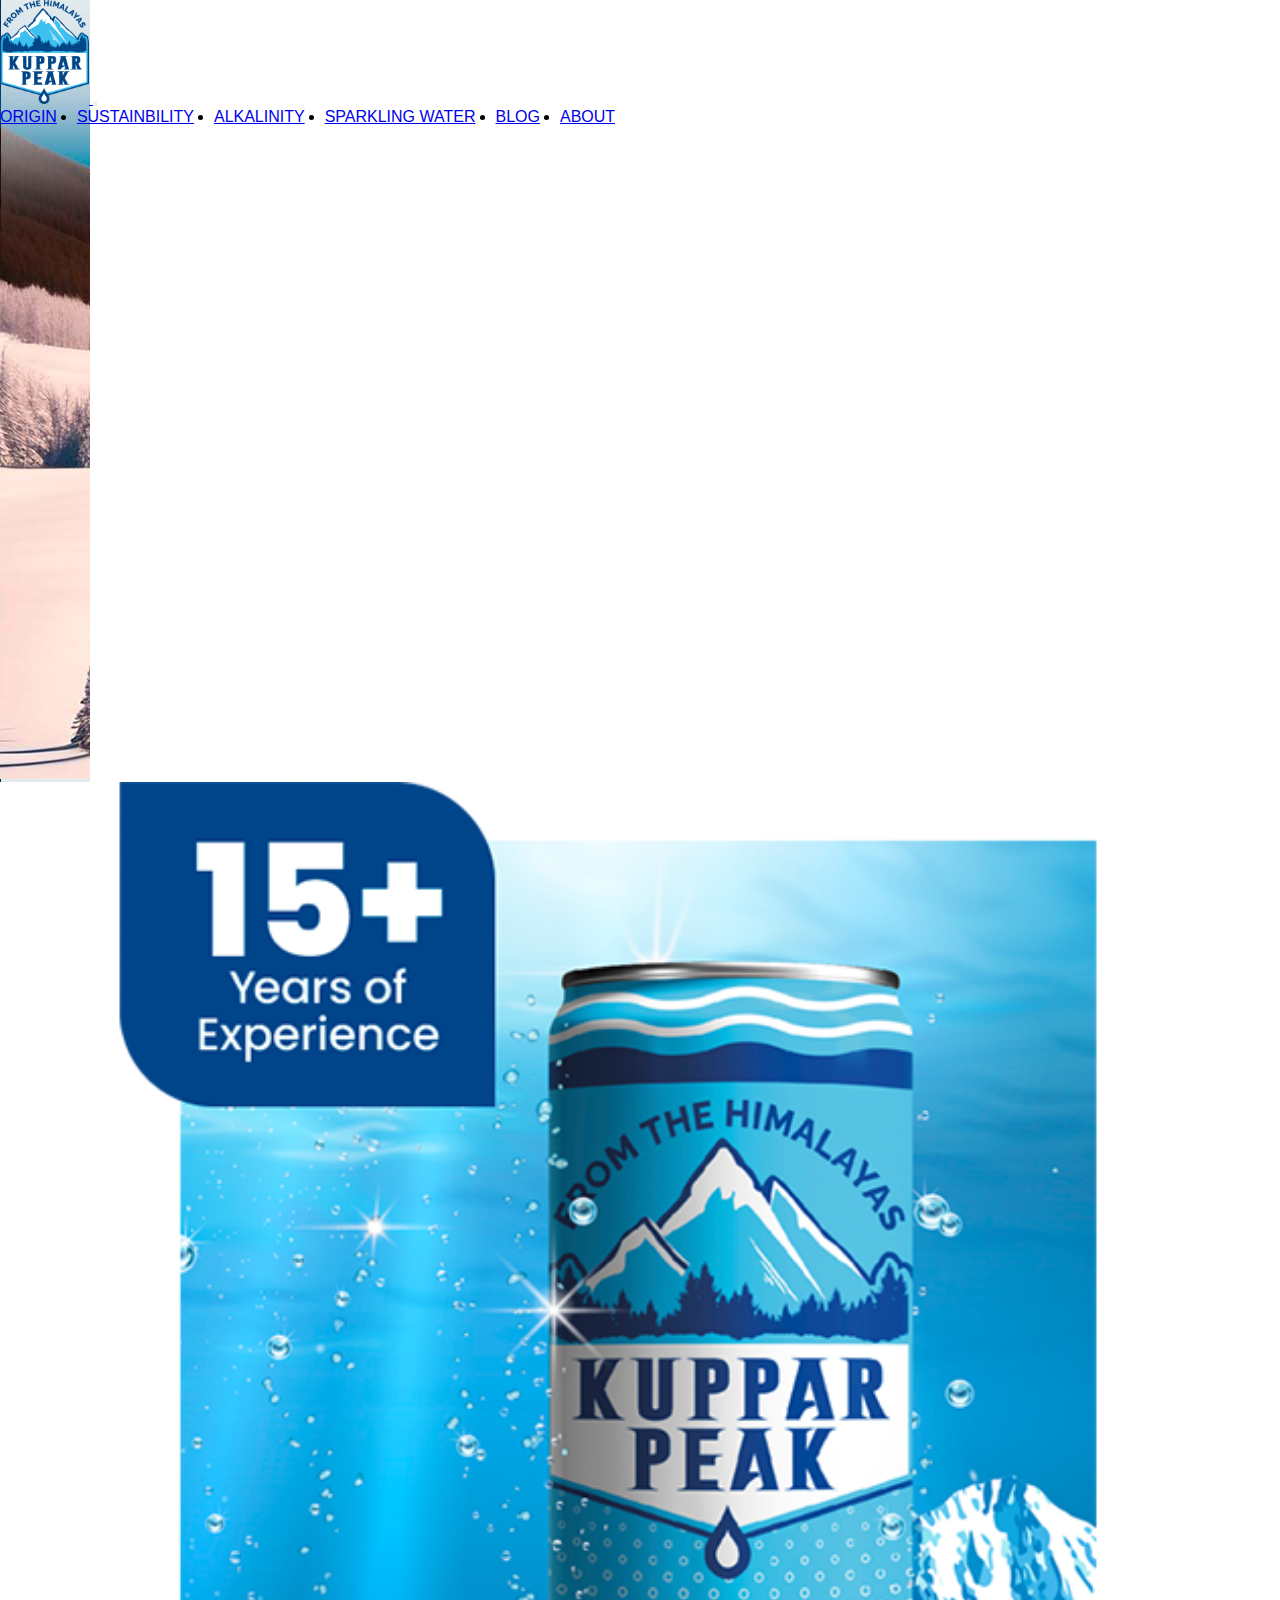
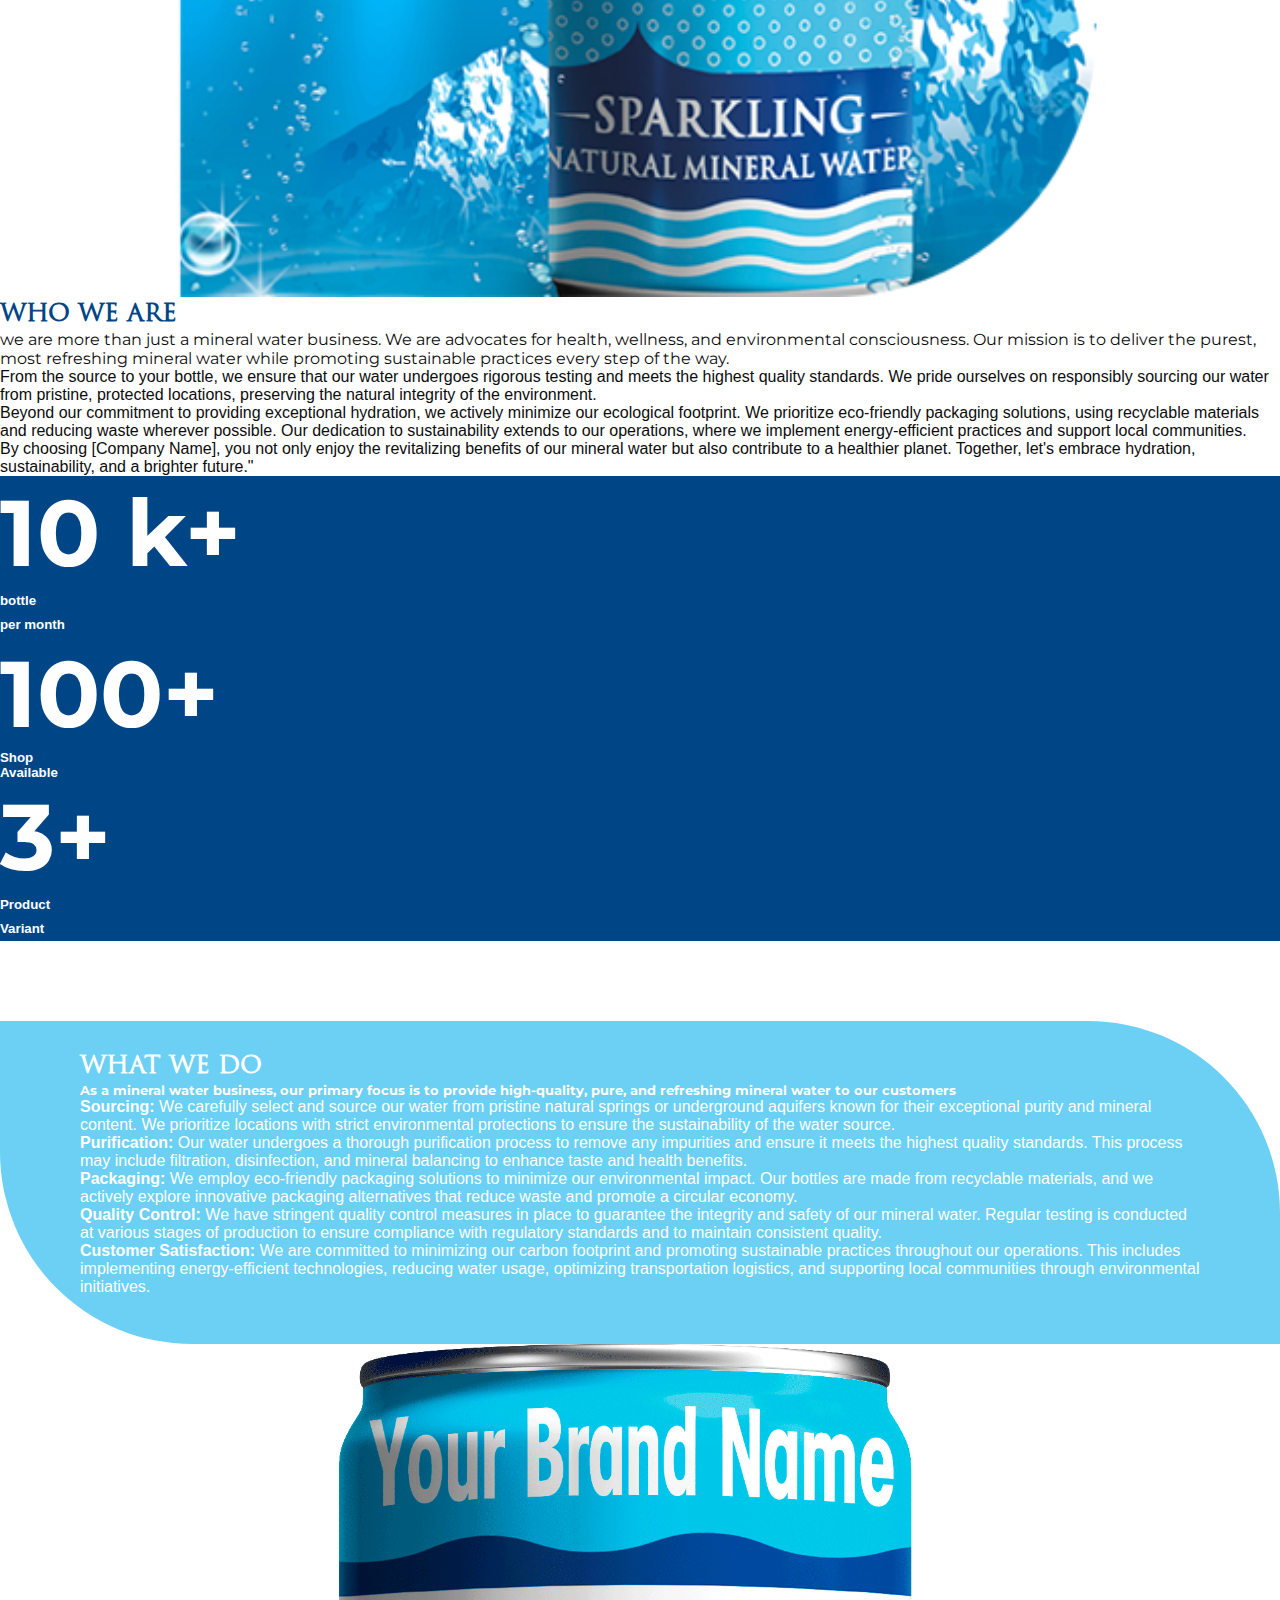
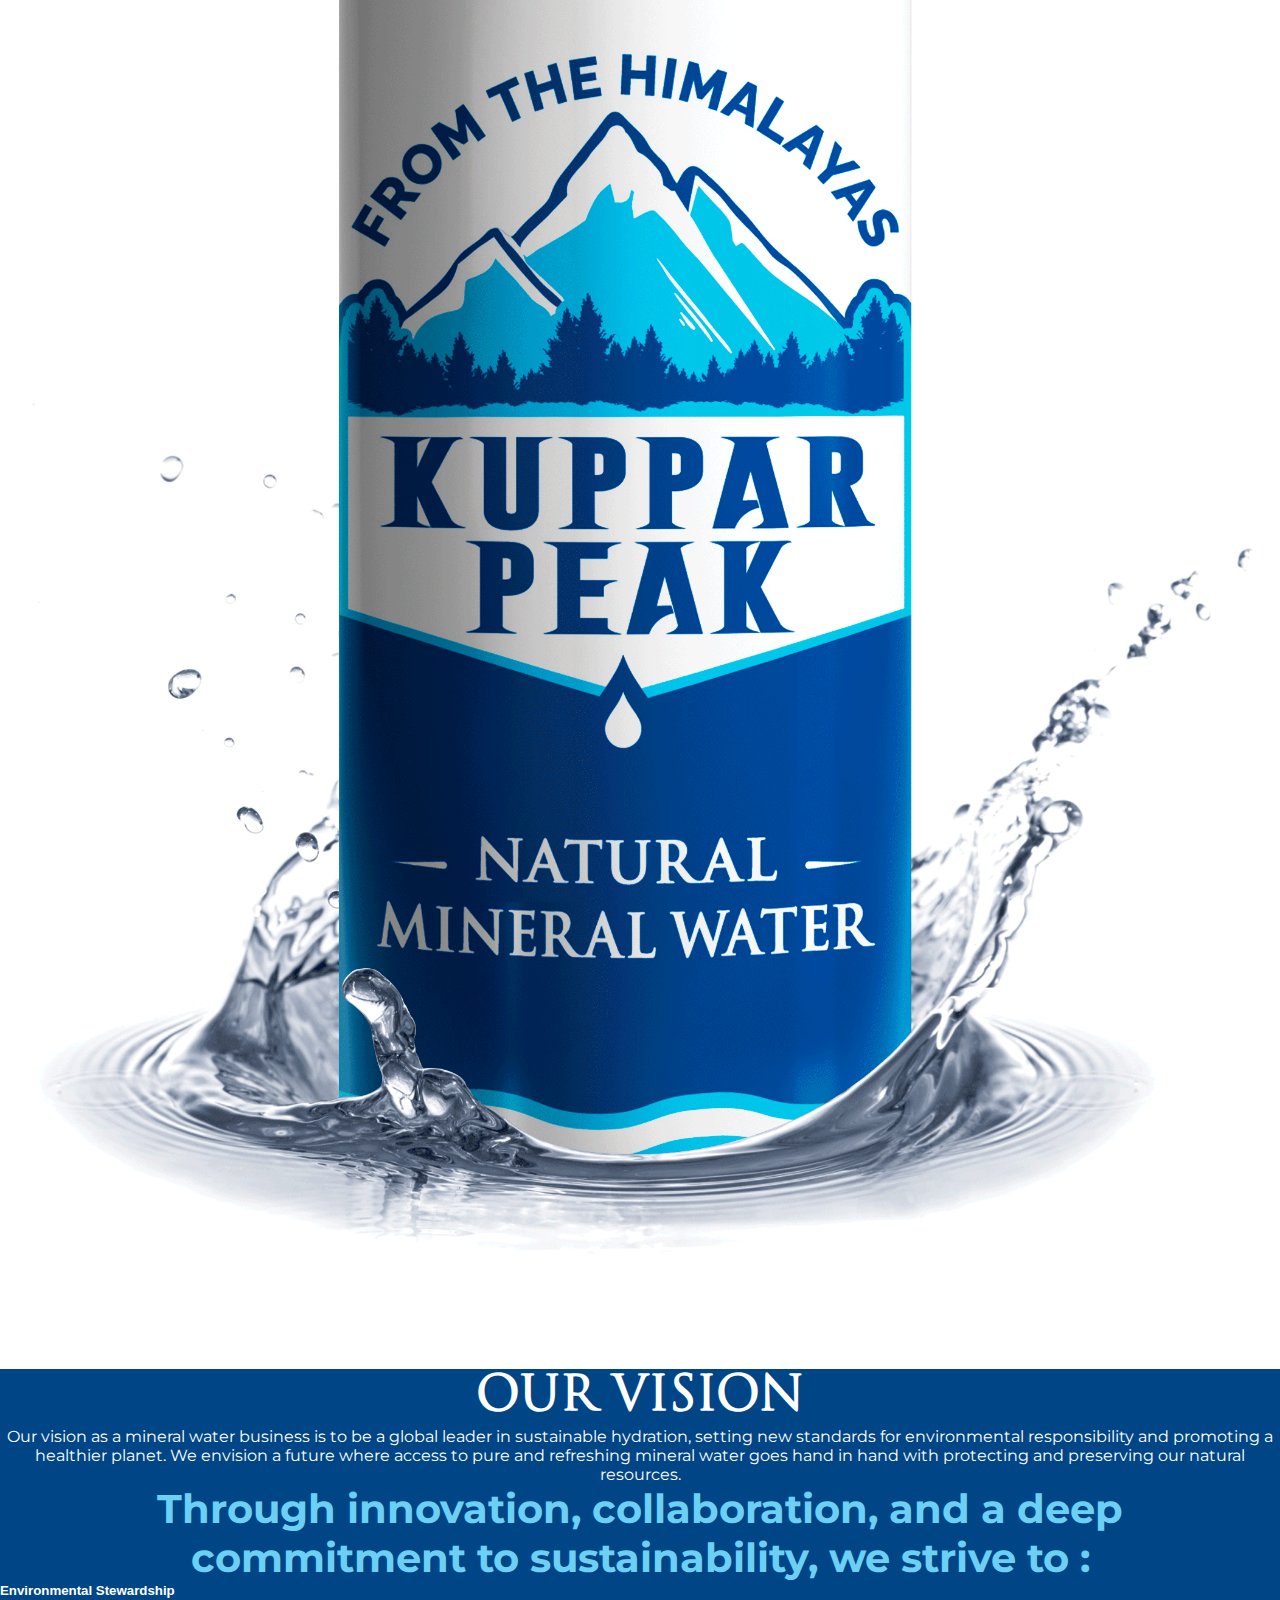
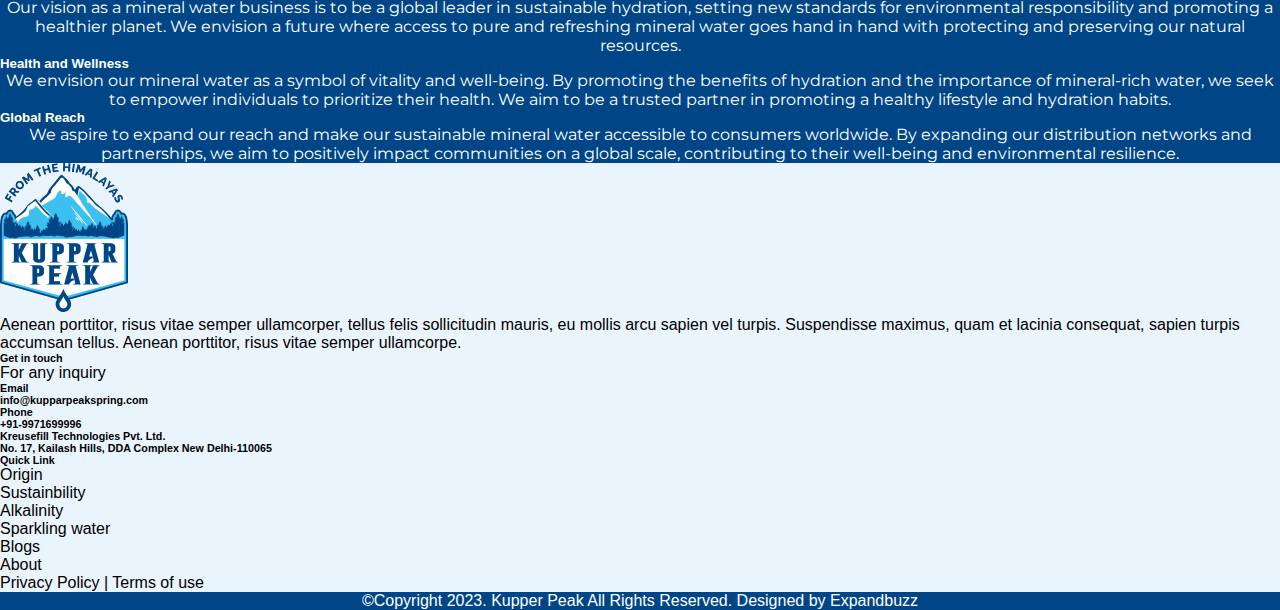
<file: kupper about.html>
<!doctype html>
<html lang="en">

<head>
    <meta charset="utf-8">
    <meta name="viewport" content="width=device-width, initial-scale=1">
    <title>kupper about.html</title>
    <link rel="stylesheet" href="/assets/css/k about.css">
    <link href="https://cdn.jsdelivr.net/npm/bootstrap@5.3.1/dist/css/bootstrap.min.css" rel="stylesheet"
        integrity="sha384-4bw+/aepP/YC94hEpVNVgiZdgIC5+VKNBQNGCHeKRQN+PtmoHDEXuppvnDJzQIu9" crossorigin="anonymous">
    <link rel="stylesheet" href="https://cdnjs.cloudflare.com/ajax/libs/font-awesome/6.4.0/css/all.min.css"
        integrity="sha512-iecdLmaskl7CVkqkXNQ/ZH/XLlvWZOJyj7Yy7tcenmpD1ypASozpmT/E0iPtmFIB46ZmdtAc9eNBvH0H/ZpiBw=="
        crossorigin="anonymous" referrerpolicy="no-referrer" />
    <link rel="preconnect" href="https://fonts.googleapis.com">
    <link rel="preconnect" href="https://fonts.gstatic.com" crossorigin>
    <link
        href="https://fonts.googleapis.com/css2?family=Poppins:ital,wght@0,100;0,200;0,300;0,400;0,500;0,600;0,700;0,800;0,900;1,900&display=swap"
        rel="stylesheet">
    <link rel="preconnect" href="https://fonts.googleapis.com">
    <link rel="preconnect" href="https://fonts.gstatic.com" crossorigin>
    <link
        href="https://fonts.googleapis.com/css2?family=Montserrat:ital,wght@0,100;0,200;0,300;0,400;0,500;0,600;0,700;0,800;0,900;1,600&family=Poppins:ital,wght@0,800;0,900;1,900&display=swap"
        rel="stylesheet">
</head>

<body>
    <!-- start about page -->
    <header class="header">
        <div class="container">
            <nav class="navbar navbar-expand-lg">
                <div class="container-fluid">
                    <a class="navbar-brand" href="#">
                        <img src="/assets/img/header.logo.convert.png" class="img-fluid header-logo">
                    </a>
                    <button class="navbar-toggler" type="button" data-bs-toggle="collapse" data-bs-target="#navbarNav"
                        aria-controls="navbarNav" aria-expanded="false" aria-label="Toggle navigation">
                        <span class="navbar-toggler-icon"></span>
                    </button>
                    <div class="collapse navbar-collapse" id="navbarNav">
                        <ul class="navbar-nav navcol">
                            <li class="nav-item">
                                <a class="nav-link active" aria-current="page" href="#">ORIGIN</a>
                            </li>
                            <li class="nav-item">
                                <a class="nav-link active" aria-current="page" href="#">SUSTAINBILITY</a>
                            </li>
                            <li class="nav-item">
                                <a class="nav-link active" aria-current="page" href="#">ALKALINITY</a>
                            </li>
                            <li class="nav-item">
                                <a class="nav-link active" aria-current="page" href="#">SPARKLING WATER</a>
                            </li>
                            <li class="nav-item">
                                <a class="nav-link active" aria-current="page" href="#">BLOG</a>
                            </li>
                            <li class="nav-item">
                                <a class="nav-link active" aria-current="page" href="#">ABOUT</a>
                            </li>
                        </ul>
                    </div>
                </div>
            </nav>
        </div>
    </header>
    <main>
        <section class="home-about col-12 col-md-12 col-lg-12" style="background-image: url(./assets/img/bg-image.jpg);"
            class="img-fluid">
            <div class="container pt-2">
                <!-- <nav class="nav-bar">
            <div class="row">
                <div class="col col-sm-12 col-md-4 col-lg-1">
                    <img src="/assets/img/home logo.png.png" class="img-fluid">
                </div>
                <div class="col-8 col-md-8 col-lg-11">
                    <div class="nav-bar">
                       <a href="#">ORIGIN</a>
                       <a href="#">SUSTAINBILITY</a>
                       <a href="#">ALKALINITY</a>
                       <P><a href="#">SPARKLINGWATER</a></P>
                       <a href="#">HOME</a>
                       <a href="#">HOME</a>
                    </div>
            </div>
        </nav> -->

                <!-- <div class="containerf-fluid">
        <div class="row">
            <div class="col"></div>
        </div>
        </div> -->
                <!-- <nav>
        <input type="checkbox" id="check">
        <label for="check" class="checkbtn">
            <i class="fas fa-bars"></i>
        </label>
        <label class="logo"> <img src="/assets/img/home logo.png.png" class="img-fluid"></label>
        <ul class="menu">
            <li><a href="HOme">HOME</a></li>
            <li><a href="HOme">HOME</a></li>
            <li><a href="HOme">HOME</a></li>
            <li><a href="HOme">HOME</a></li>
            <li><a href="HOme">HOME</a></li>
            <li><a href="HOme">HOME</a></li>
        </ul>
    </nav> -->
            </div>
        </section>
        <!-- section 2 start -->
        <section>
            <div class="container pt-5 pb-5">
                <div class="row">
                    <!-- box 1 start -->
                    <div class="col col-12 col-md-12 col-lg-6">
                        <img src="/assets/img/whatwe.img2.png" class="img-fluid" width="95%" class="backimg">
                    </div>
                    <!-- box 2 start -->
                    <div class="col col-12 col-md-12 col-lg-6 pt-4">
                        <h2 class="heading">
                            WHO WE ARE
                        </h2>
                        <div class="para">
                            we are more than just a mineral water business. We are advocates for health, wellness, and
                            environmental consciousness. Our mission is to deliver the purest, most refreshing mineral
                            water while promoting sustainable practices every step of the way.</p>

                            <p>From the source to your bottle, we ensure that our water undergoes rigorous testing and
                                meets
                                the highest quality standards. We pride ourselves on responsibly sourcing our water from
                                pristine, protected locations, preserving the natural integrity of the environment.</p>

                            <p>Beyond our commitment to providing exceptional hydration, we actively minimize our
                                ecological
                                footprint. We prioritize eco-friendly packaging solutions, using recyclable materials
                                and
                                reducing waste wherever possible. Our dedication to sustainability extends to our
                                operations, where we implement energy-efficient practices and support local communities.
                            </p>

                            <p>By choosing [Company Name], you not only enjoy the revitalizing benefits of our mineral
                                water
                                but also contribute to a healthier planet. Together, let's embrace hydration,
                                sustainability, and a brighter future."
                            </p>
                        </div>


                    </div>
                    <!-- box 3 start -->
                </div>
            </div>
        </section>

        <!-- box 4 start -->
        <section>
            <div class="container mt-5" style="background-color:#004687" ;>
                <div class="row text-center">

                    <div class="colom col-md-4 col-lg-4">
                        <h1 class="number">
                            10&nbsp;k+
                        </h1>
                        <h5 class="h5-text">bottle<br>per month</h5>
                    </div>
                    <div class="colom col-md-4 col-lg-4">
                        <h1 class="number">
                            100+
                            <h5>Shop<br>Available</h5>
                        </h1>
                    </div>
                    <div class="colom col-md-4 col-lg-4">
                        <h1 class="number">
                            3+
                            <h5 class="h5-text">Product<br>Variant</h5>
                        </h1>
                    </div>

                </div>
            </div>
        </section>
        <!-- box 5 start -->
        <section class="section">
            <div class="container">
                <div class="row">
                    <!-- colum 1 -->
                    <div class="col-12 col-md-12 col-lg-6">
                        <div class="brand-bar">
                            <h2 class="heading" style="color: white;">
                                WHAT WE DO
                            </h2>
                            <h5 style="color: white; font-family: 'Montserrat', sans-serif;">As a mineral water
                                business, our primary focus is to provide
                                high-quality, pure, and
                                refreshing mineral water to our customers</h5>
                            <div class="para" style="color: white;">
                                <p> <b>Sourcing:</b> We carefully select and source our water from pristine natural
                                    springs or
                                    underground aquifers known for their exceptional purity and mineral content. We
                                    prioritize locations with strict environmental protections to ensure the
                                    sustainability
                                    of the water source.</p>

                                <p><b>Purification:</b> Our water undergoes a thorough purification process to remove
                                    any
                                    impurities and ensure it meets the highest quality standards. This process may
                                    include
                                    filtration, disinfection, and mineral balancing to enhance taste and health
                                    benefits.
                                </p>

                                <p><b>Packaging:</b> We employ eco-friendly packaging solutions to minimize our
                                    environmental
                                    impact. Our bottles are made from recyclable materials, and we actively explore
                                    innovative packaging alternatives that reduce waste and promote a circular economy.
                                </p>

                                <p><b>Quality Control:</b> We have stringent quality control measures in place to
                                    guarantee the
                                    integrity and safety of our mineral water. Regular testing is conducted at various
                                    stages of production to ensure compliance with regulatory standards and to maintain
                                    consistent quality.</p>
                                <p> <b>Customer Satisfaction:</b> We are committed to minimizing our carbon footprint
                                    and promoting sustainable practices throughout our operations. This includes
                                    implementing energy-efficient technologies, reducing water usage, optimizing
                                    transportation logistics, and supporting local communities through environmental
                                    initiatives.</p>
                                </p>
                            </div>

                        </div>
                    </div>
                    <!-- colum 2 -->
                    <div class="col col-12 col-md-12 col-lg-6 mt-5">
                        <img src="/assets/img/Layer-6.png" class="img-fluid" width="100% ">
                    </div>
                </div>
            </div>
        </section>

        <!-- box 6 stat -->
        <section style="background-color: #004687;">
            <div class="container pb-5">
                <div class="row">
                    <div class="col col-sm-12 col-md-12 col-lg-12">
                        <h1 class="fot-haeding pt-5">
                            OUR
                            VISION
                        </h1>
                        <p class="paragrph">
                            Our vision as a mineral water business is to be a global leader in sustainable
                            hydration, setting new standards for environmental responsibility and promoting a
                            healthier planet. We envision a future where access to pure and refreshing mineral water
                            goes hand in hand with protecting and preserving our natural resources.
                        </p>
                    </div>
                    <h2 class="h2-heading pt-3">
                        Through innovation, collaboration, and a deep
                        <h2 class="h2-heading pb-5">commitment to sustainability, we strive to :</h2>
                    </h2>
                    <h5 class="h5-heading text-center">
                        <b> Environmental Stewardship</b>
                    </h5>
                    <p class="paragrph">

                        Our vision as a mineral water business is to be a global leader in sustainable hydration,
                        setting new standards for environmental responsibility and promoting a healthier planet. We
                        envision a future where access to pure and refreshing mineral water goes hand in hand with
                        protecting and preserving our natural resources.

                    </p>
                    <h5 class="h5-heading text-center">
                        <b> Health and Wellness</b>
                    </h5>
                    <p class="paragrph">
                        We envision our mineral water as a symbol of vitality and well-being. By promoting the
                        benefits of hydration and the importance of mineral-rich water, we seek to empower
                        individuals to prioritize their health. We aim to be a trusted partner in promoting a
                        healthy lifestyle and hydration habits.
                    </p>
                    <h5 class="h5-heading text-center">
                        <b> Global Reach</b>
                    </h5>
                    <p class="paragrph">
                        We aspire to expand our reach and make our sustainable mineral water accessible to consumers
                        worldwide. By expanding our distribution networks and partnerships, we aim to positively
                        impact communities on a global scale, contributing to their well-being and environmental
                        resilience.
                    </p>
                </div>
            </div>
            </div>
        </section>
        <!-- footer part start -->
        <footer style="background-color: #eaf4fd;">
            <div class="container">
                <div class="row">
                    <div class="col-md-12 col-lg-4">
                        <div class="fot-logo">
                            <img src="/assets/img/header-logo.png" class="img-fluid pt-5">
                        </div>
                        <p class="foot-paragraphp pt-4">
                            Aenean porttitor, risus vitae semper ullamcorper, tellus felis sollicitudin mauris, eu
                            mollis arcu sapien vel turpis. Suspendisse maximus, quam et lacinia consequat, sapien
                            turpis
                            accumsan tellus. Aenean porttitor, risus vitae semper ullamcorpe.
                        </p>
                    </div>
                    <div class="col-md-12 col-lg-4 pt-5">
                        <h6 class="h6-heading">
                            <b>Get in touch</b>
                        </h6>
                        <p>For any inquiry</p>
                        <h6 class="h6-heading">
                            <b>Email</b>
                            <p>info@kupparpeakspring.com</p>
                        </h6>

                        <h6 class="h6-heading">
                            <b>Phone</b>
                            <p>+91-9971699996</p>
                        </h6>


                        <h6 class="h6-heading">
                            <b>Kreusefill Technologies Pvt. Ltd.</b>
                            <p>No. 17, Kailash Hills, DDA Complex
                                New Delhi-110065</p>
                        </h6>
                    </div>
                    <div class="col-md-12 col-lg-auto pt-5">
                        <h6 class="h6-heading pt-5">
                            <b>Quick Link </b>
                        </h6>
                        <div class="footer-paragraph">
                            <p>Origin</p>
                            <p>Sustainbility
                            </p>
                            <p>Alkalinity</p>
                            <p>Sparkling water</p>
                            <p>Blogs</p>
                            <p>About</p>
                        </div>
                        <p>Privacy Policy | Terms of use</p>
                    </div>
                </div>

            </div>
        </footer>
        <p class="footer-bottom mb-0 py-2">
            ©Copyright 2023. Kupper Peak All Rights Reserved. Designed by Expandbuzz
        </p>
    </main>



    <script src="https://cdn.jsdelivr.net/npm/bootstrap@5.3.1/dist/js/bootstrap.bundle.min.js"
        integrity="sha384-HwwvtgBNo3bZJJLYd8oVXjrBZt8cqVSpeBNS5n7C8IVInixGAoxmnlMuBnhbgrkm"
        crossorigin="anonymous"></script>
</body>

</html>
</file>
<file: assets/css/k about.css>
@font-face {
    font-family: TrajanPro;
    src: url('../fonts/TrajanPro-Regular.otf')
}

* {
    margin: 0;
    padding: 0;
    font-family: sans-serif;
}



/* start header */
.header {
    position: absolute;
    z-index: 9999;
    background-color: transparent;
    width: 100%;
}

img.img-fluid.header-logo {
    width: 89px;
}

@media(max-width: 768px) {
    .header {
        position: relative;
        background-color: #fff;
    }

    .header-logo {
        width: 70px;
        font-weight: bold;
        color: black;
    }

}

@media(min-width: 767px) {}

.navbar-nav {
    display: flex;
    gap: 5rem;
}

/* end header */
.home-about {
    width: 90px;
    height: 782px;
}

.bar {
    display: flex;
    margin-left: 4rem;
    gap: 9rem;
    text-decoration: none;
}


.heading {
    color: #004687;
    font-weight: bold;
    font-family: TrajanPro;
}

.para {
    color: #0c0c0c;
    font-family: 'Montserrat', sans-serif;

}

.row {
    align-items: center;
}


/* .colom {
   
} */
.colum {
    display: flex;
    background-color: #004687;
}


h1 {
    font-family: 'Montserrat', sans-serif;
}

.number {
    font-size: 93.16px;
    font-weight: bold;
}


.colom {
    color: white;
}

.product-about {
    padding-top: 7px;
}



.section {
    margin-top: 5rem;
    margin-bottom: 5rem;
}

.brand-bar {
    background-color: #6cd0f4;
    padding-top: 2rem;
    border-top-right-radius: 12rem;
    border-bottom-left-radius: 12rem;
}


.brand-bar {
    padding-left: 5rem;
    padding-right: 5rem;
    padding-bottom: 3rem;
}


@media(max-width: 768px) {
    .number {
        font-size: 80px;
        font-weight: bold;
    }
}


@media(max-width: 767px) {
    .number {
        font-size: 38px;
        font-weight: 600;
    }
}

.fot-haeding {
    color: white;
    text-align: center;
    font-family: TrajanPro;
    font-size: 3rem;
}

.paragrph {
    color: white;
    text-align: center;
    font-family: 'Montserrat', sans-serif;
}

.h2-heading {
    color: #6cd0f4;
    text-align: center;
    font-weight: bold;
    font-size: 2.50rem;
}

.h5-heading {
    color: white;
    font-family: 'Montserrat', sans-serif;
}

.d-flex {
    display: flex;
    justify-content: space-evenly;
}

.row {
    justify-content: space-evenly;
}


.footer-bottom {
    color: white;
    text-align: center;
    background-color: #004687;
    /* padding-top: 0.8rem; */
}

.h5-text {
    line-height: 1.50rem;
}

h2 {
    font-family: 'Montserrat', sans-serif;
}

.foot-paragraphp {
    font-family: 'Montserrat light', sans-serif;
}

.h6-heading {
    font-family: 'Montserrat bold', sans-serif;
}

.nav-link {
    font-family: 'Montserrat bold', sans-serif;
}


@media(max-width: 768px) {
    .navbar-nav {
        gap: 20px;
        justify-content: initial !important;

    }
}

@media(min-width: 767px) {
    .navbar-nav {
        gap: 20px;

    }
}

.h6-heading {
    font-family: 'Montserrat bold', sans-serif;
}























/* .bar a{
    text-decoration: none;
    color: black;
} */
/* @media(min-width: 768px){
    .bar p{
        display: flex;
        margin-left: 4rem;
        gap: 9rem;
        text-decoration: none;
    }
} */

/* .nav-tag{
        display: flex;
    margin-left: 4rem;
    gap: 4rem;
    text-decoration: none;
} */
/* nav ul{
    float: right;
}
nav ul li{
    display: inline;
}
nav ul li a{
    color: black;
    text-decoration: none;
}
.checkbtn{
    font-size: 30px;
    color: black;
    float: right;
    line-height: 80px;
    cursor: pointer;
    display: none;
}
#check{
    display: none;
}
@media(max-width:952px){
    label.logo{
        font-size: 30px;
    }
    nav ul li a{
        font-size: 16px;
    }
}
@media(max-width:858px){
   .checkbtn{
    display: block;
   }
   ul{
    position: fixed;
    width: 100%;
    text-align: center;
   }
   nav ul li{
    display: block  ;
   }
}
@media(max-width:768px){
.menu{
    display: none;
}
} */
</file>
